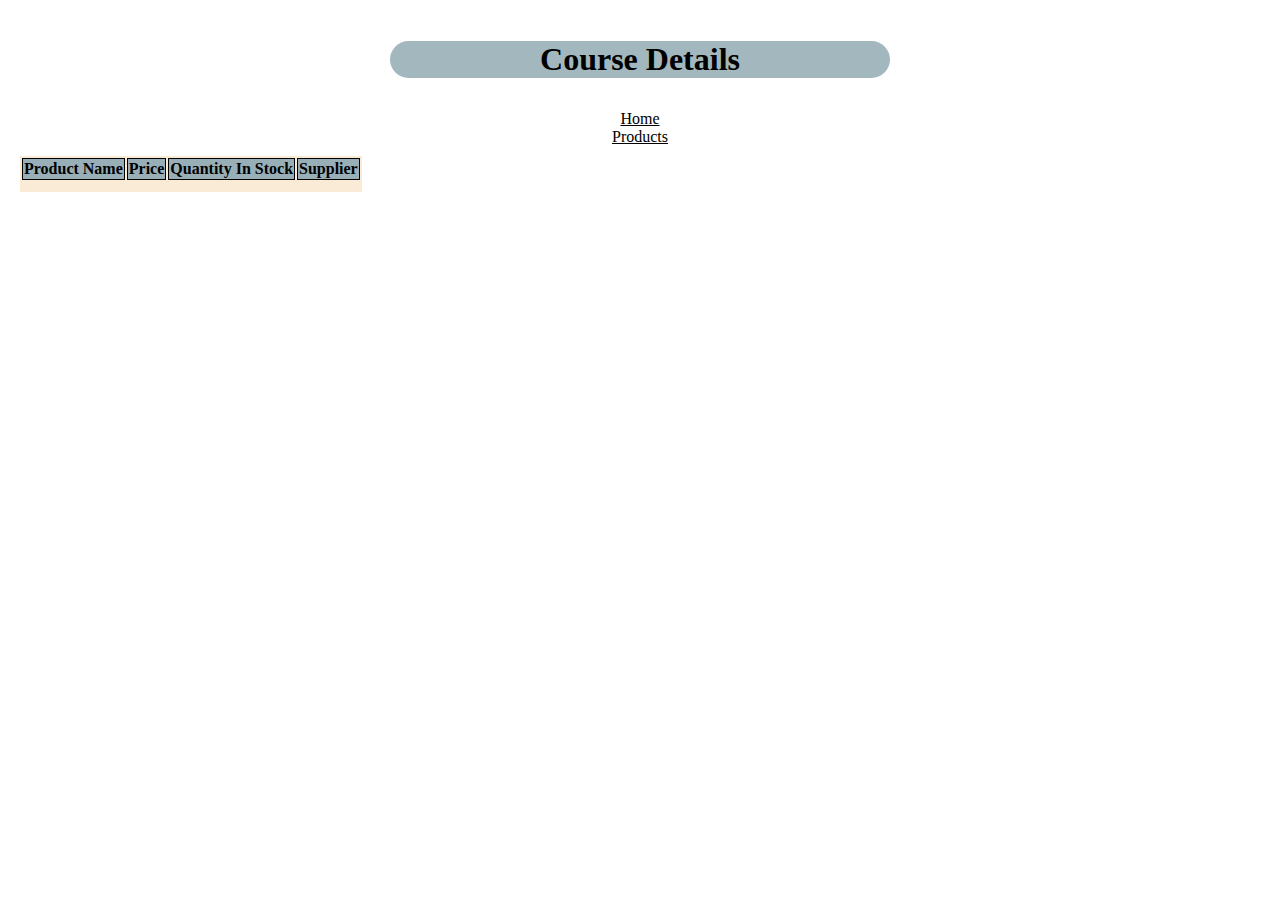
<file: pages/details.html>
<!DOCTYPE html>
<html lang="en">
  <head>
    <title>Document</title>
    <link
      href="https://cdn.jsdelivr.net/npm/bootstrap@5.3.0-alpha3/dist/css/bootstrap.min.css"
      rel="stylesheet"
      integrity="sha384-KK94CHFLLe+nY2dmCWGMq91rCGa5gtU4mk92HdvYe+M/SXH301p5ILy+dN9+nJOZ"
      crossorigin="anonymous"
    />
    <link rel="stylesheet" href="../css/styles.css" />
  </head>
  <body>
    <div id="title">
      <h1>Course Details</h1>
    </div>
    <div id="nav">
      <a href="./index.html">Home</a>
      <a href="./products.html">Products</a>
    </div>
    <table id="detailsTable" class="table table-striped">
      <thead>
        <th>Product Name</th>
        <th>Price</th>
        <th>Quantity In Stock</th>
        <th>Supplier</th>
      </thead>
      <tbody id="detailsTbody"></tbody>
    </table>
    <p id="instructor"></p>
    <script
      src="https://cdn.jsdelivr.net/npm/bootstrap@5.3.0-alpha3/dist/js/bootstrap.bundle.min.js"
      integrity="sha384-ENjdO4Dr2bkBIFxQpeoTz1HIcje39Wm4jDKdf19U8gI4ddQ3GYNS7NTKfAdVQSZe"
      crossorigin="anonymous"
    ></script>
    <script src="../scripts/details.js"></script>
  </body>
</html>
</file>
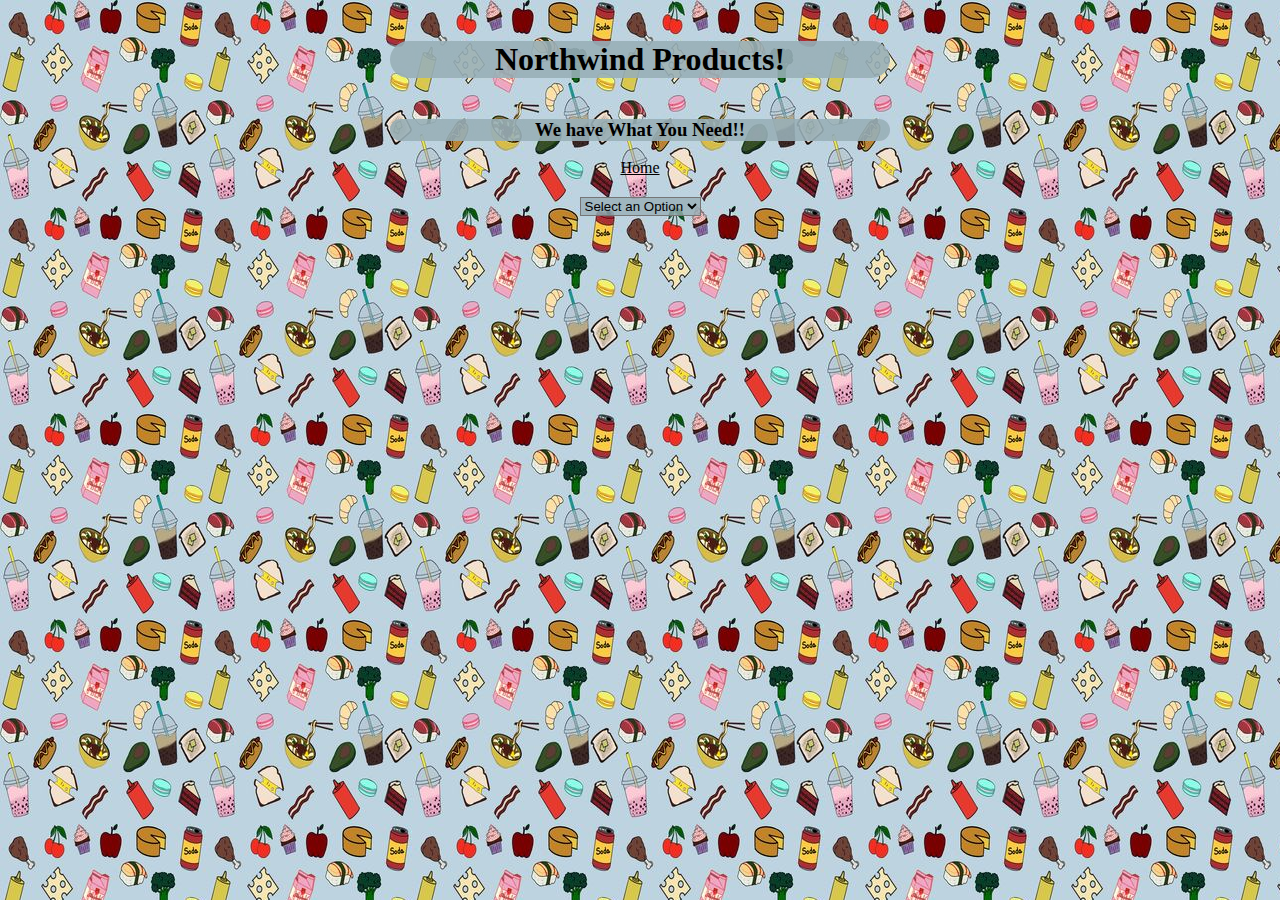
<file: pages/products.html>
<!DOCTYPE html>
  <head>
    <title>Document</title>
    <link
      href="https://cdn.jsdelivr.net/npm/bootstrap@5.3.0-alpha3/dist/css/bootstrap.min.css"
      rel="stylesheet"
      integrity="sha384-KK94CHFLLe+nY2dmCWGMq91rCGa5gtU4mk92HdvYe+M/SXH301p5ILy+dN9+nJOZ"
      crossorigin="anonymous"
    />
    <link rel="stylesheet" href="../css/styles.css" />
  </head>
  <body id="bodyEl">
    <div id="title">

    
    <h1>Northwind Products!</h1>
    <h3>We have What You Need!!</h3>
    <div id="nav">
      <a href="./index.html">Home</a>
    </div>
    </div>
      <div>
        <select id="option" size="">
          <option value="select" >Select an Option</option>
          <option value="viewAll">View All</option>
        </select>
      </div>
    <p id="messageP"></p>
    <table id="table" class="table table-striped">
      <thead></thead>
      <tbody></tbody>
    </table>
    <script
      src="https://cdn.jsdelivr.net/npm/bootstrap@5.3.0-alpha3/dist/js/bootstrap.bundle.min.js"
      integrity="sha384-ENjdO4Dr2bkBIFxQpeoTz1HIcje39Wm4jDKdf19U8gI4ddQ3GYNS7NTKfAdVQSZe"
      crossorigin="anonymous"
    ></script>
    <script src="../scripts/products.js"></script>
  </body>
</html>
</file>
<file: css/styles.css>
body {
  margin: 20px;
}

body.background {
  opacity: 0.5;
}

h1,
h3 {
  background-color: rgba(152, 175, 183, 0.9);
  width: 500px;

  border-radius: 1000px;
  text-align: center;
}
/* #title {
  width: auto;
  align-content: center;
  justify-content: center;
} */
select {
  background-color: rgba(152, 175, 183, 0.8);
}

table,
div,
h2 {
  /* background-color: rgba(152, 175, 183, 0.8); */
  text-align: center;
  padding-bottom: 10px;
}
a {
  text-align: center;
  text-decoration: underline;
  color: black;
}
td,
tr,
th {
  background-color: rgba(152, 175, 183);
  border: 1px black solid;
}
table {
  background-color: antiquewhite;
}
#nav,
#title {
  display: flex;
  flex-direction: column;
  align-items: center;
}
</file>
